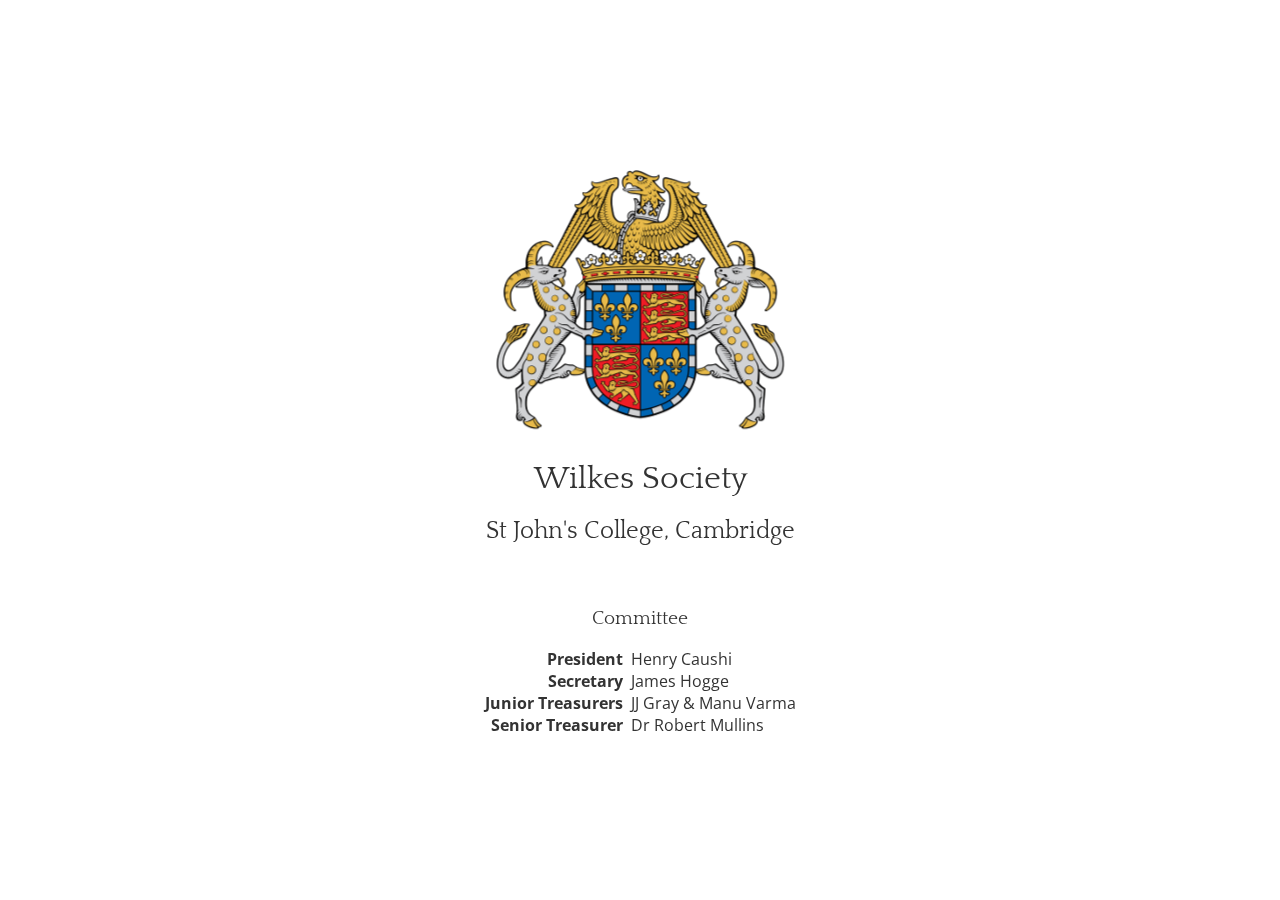
<file: index.html>
<!doctype html>
<html lang="en">
  <head>
    <meta charset="utf-8">
    <meta http-equiv="X-UA-Compatible" content="IE=edge">
    <title>Wilkes Society</title>
    <link href="css/normalize.css" rel="stylesheet" type="text/css">
    <link href="https://fonts.googleapis.com/css?family=Quattrocento|Open+Sans" rel="stylesheet" type="text/css">
    <link href="css/style.css" rel="stylesheet" type="text/css">
  </head>
  <body>
    <main id="main">
      <div class="center-box">
        <img src="images/college-crest.png" class="crest">
        <h1>Wilkes Society</h1>
        <h2>St John's College, Cambridge</h2>
        <div class="committee-box">
          <h3>Committee</h3>
          <table>
            <tr>
              <td class="role">President</td>
              <td class="name">Henry Caushi</td>
            </tr>
            <tr>
              <td class="role">Secretary</td>
              <td class="name">James Hogge</td>
            </tr>
            <tr>
              <td class="role">Junior Treasurers</td>
              <td class="name">JJ Gray & Manu Varma</td>
            </tr>
            <tr>
              <td class="role">Senior Treasurer</td>
              <td class="name">Dr Robert Mullins</td>
            </tr>
          </table>
        </div>
      </div>
    </main>
  </body>
</html>
</file>
<file: css/style.css>
/**
 * Main
 */
body {
  font-family: 'Open Sans', sans-serif;
  margin: 0;
  min-height: 100%;
  padding: 0;
}

.center-box {
  color: #333;
  left: 50%;
  position: fixed;
  text-align: center;
  top: 50%;
  transform: translate(-50%, -50%);
}

.crest {
  height: 271px;
  width: 300px;
}

.committee-box {
  margin-top: 64px;
}

/**
 * Tables
 */
table {
  border-collapse: separate;
  border-spacing: 0;
  font-family: 'Open Sans';
}

td.role {
  font-weight: bold;
  text-align: right;
}

td.name {
  padding-left: 8px;
  text-align: left;
}

/**
 * Typography
 */
p {
  margin: 0;
}

h1,
h2,
h3,
h4,
h5,
h6 {
  font-family: Quattrocento, serif;
  font-weight: normal;
}
</file>
